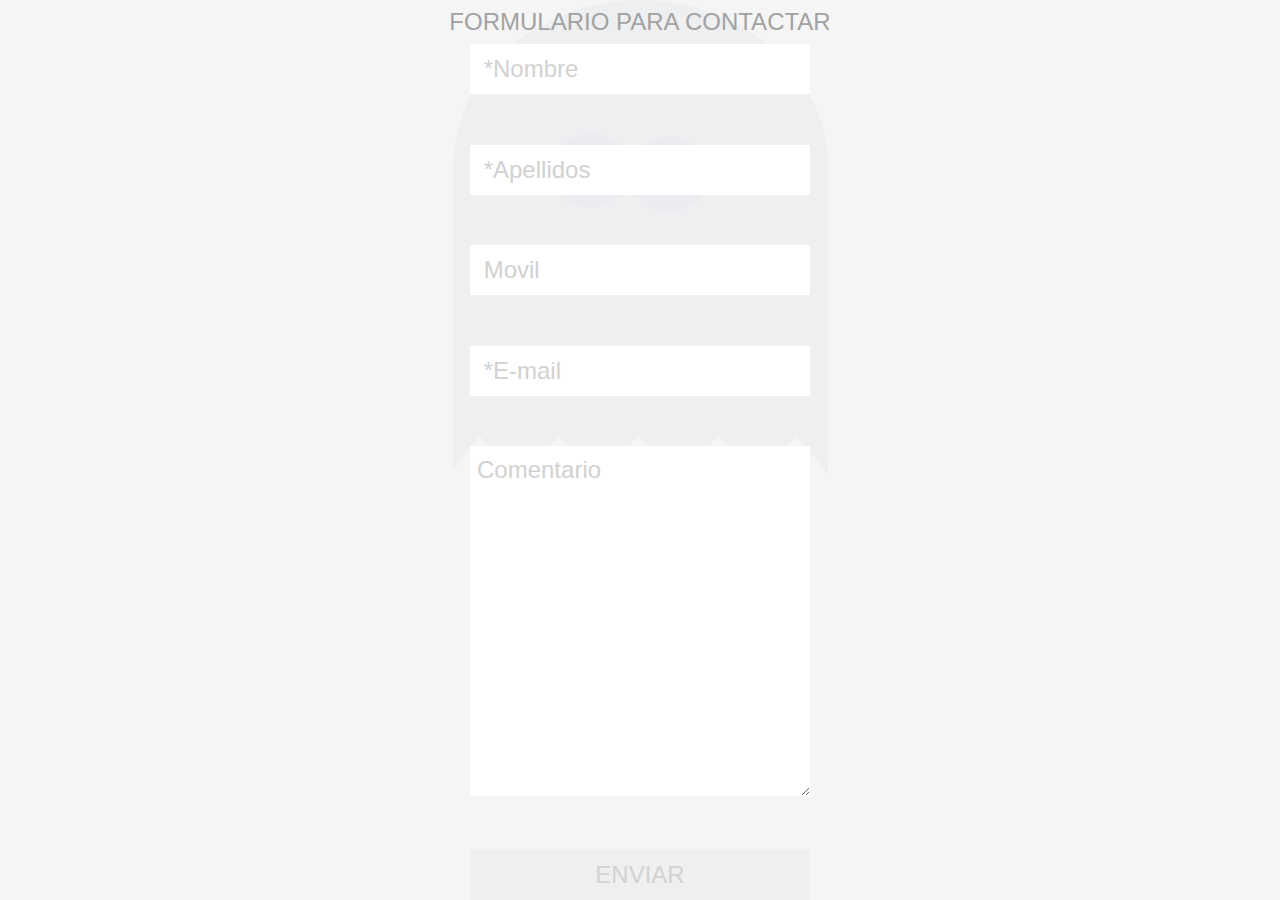
<file: index.html>
<!DOCTYPE html>
<html lang="es">

<head>
        <!-- Metadatos Web -->
        <meta charset="UTF-8">
        <meta name="viewport" content="width=device-width, initial-scale=1.0">
        <meta http-equiv="X-UA-Compatible" content="ie=edge">

        <!-- HTML Meta Tags -->
        <title>Plantilla</title>
        <meta name="description" content="">

        <!-- Google / Search Engine Tags -->
        <meta itemprop="name" content="">
        <meta itemprop="description" content="">
        <meta itemprop="image" content="http://">

        <!-- Facebook Meta Tags -->
        <meta property="og:url" content="http://">
        <meta property="og:type" content="website">
        <meta property="og:title" content="">
        <meta property="og:description" content="">
        <meta property="og:image" content="http://">

        <!-- Twitter Meta Tags -->
        <meta name="twitter:card" content="summary_large_image">
        <meta name="twitter:title" content="SEAT">
        <meta name="twitter:description" content="">
        <meta name="twitter:image" content="http://">


        <!-- FontAwesome -->
        <link rel="stylesheet" href="https://use.fontawesome.com/releases/v5.3.1/css/all.css"
                integrity="sha384-mzrmE5qonljUremFsqc01SB46JvROS7bZs3IO2EmfFsd15uHvIt+Y8vEf7N7fWAU"
                crossorigin="anonymous">

        <!-- Nuestro CSS Compilado -->
        <link rel="stylesheet" href="css/estilos.css">


</head>

<body>


        <section>
                <h1>FORMULARIO PARA CONTACTAR</h1>
                <form action="enviar.html"  autocomplete="on">
                        <ul>
                                <li>
                                        <input type="text" required placeholder=" *Nombre "> </input>
                                </li>


                                <li>
                                        <input type="text" required placeholder=" *Apellidos "> </input>
                                </li>

                                <li>
                                        <input type="text" required placeholder=" Movil "> </input>
                                </li>
                                <li>
                                        <input type="email" required placeholder=" *E-mail "> </input>
                                </li>
                                <li>
                                        <textarea name="cometario" required autocomplete="off" placeholder="Comentario"></textarea>
                                </li>

                                <li class="boton">
                                      
                                         <button type="submit">ENVIAR</button> 
                                </li>
                        </ul>
                </form>
        </section>


</body>

</html>
</file>
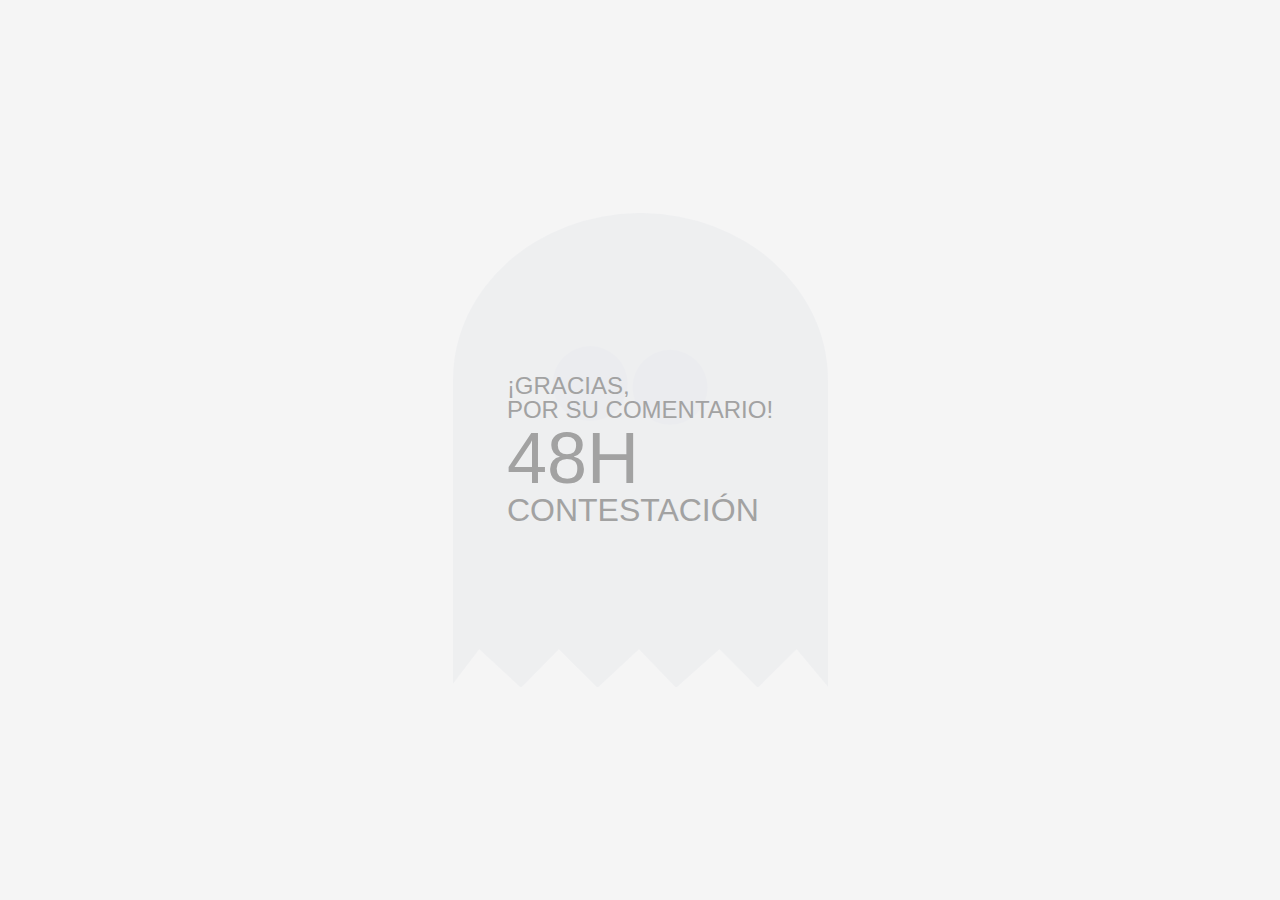
<file: enviar.html>
<!DOCTYPE html>
<html lang="es">

<head>
        <!-- Metadatos Web -->
        <meta charset="UTF-8">
        <meta name="viewport" content="width=device-width, initial-scale=1.0">
        <meta http-equiv="X-UA-Compatible" content="ie=edge">

        <!-- HTML Meta Tags -->
        <title>Plantilla</title>
        <meta name="description" content="">

        <!-- Google / Search Engine Tags -->
        <meta itemprop="name" content="">
        <meta itemprop="description" content="">
        <meta itemprop="image" content="http://">

        <!-- Facebook Meta Tags -->
        <meta property="og:url" content="http://">
        <meta property="og:type" content="website">
        <meta property="og:title" content="">
        <meta property="og:description" content="">
        <meta property="og:image" content="http://">

        <!-- Twitter Meta Tags -->
        <meta name="twitter:card" content="summary_large_image">
        <meta name="twitter:title" content="SEAT">
        <meta name="twitter:description" content="">
        <meta name="twitter:image" content="http://">

        <!-- Nuestro CSS Compilado -->
        <link rel="stylesheet" href="css/estilos.css">


</head>

<body>


        <section class="sectionenviar">
        <article>
             <h5>¡GRACIAS,</h5>
             <h5>POR SU COMENTARIO!</h5>
             <h4>48H</h4>
             <h6>CONTESTACIÓN</h6>
        </article>
               
        </section>


</body>

</html>
</file>
<file: css/estilos.css>
/* -------------------- */
/* MINIMAL CSS RESET */
/* -------------------- */
html {
  -webkit-box-sizing: border-box;
  box-sizing: border-box;
  font-size: 16px;
}

*, *:before, *:after {
  -webkit-box-sizing: inherit;
  box-sizing: inherit;
}

body, h1, h2, h3, h4, h5, h6, p, ol, ul {
  margin: 0;
  padding: 0;
  font-weight: normal;
}

ol, ul {
  list-style: none;
}

img {
  max-width: 100%;
  height: auto;
}

/* http://meyerweb.com/eric/tools/css/reset/ 
   v2.0 | 20110126
   License: none (public domain)
*/
html {
  -webkit-box-sizing: border-box;
  box-sizing: border-box;
  font-size: 16px;
}

*, *:before, *:after {
  -webkit-box-sizing: inherit;
  box-sizing: inherit;
}

body, h1, h2, h3, h4, h5, h6, p, ol, ul {
  margin: 0;
  padding: 0;
  font-weight: normal;
}

ol, ul {
  list-style: none;
}

img {
  max-width: 100%;
  height: auto;
}

html, body, div, span, applet, object, iframe,
h1, h2, h3, h4, h5, h6, p, blockquote, pre,
a, abbr, acronym, address, big, cite, code,
del, dfn, em, img, ins, kbd, q, s, samp,
small, strike, strong, sub, sup, tt, var,
b, u, i, center,
dl, dt, dd, ol, ul, li,
fieldset, form, label, legend,
table, caption, tbody, tfoot, thead, tr, th, td,
article, aside, canvas, details, embed,
figure, figcaption, footer, header, hgroup,
menu, nav, output, ruby, section, summary,
time, mark, audio, video {
  margin: 0;
  padding: 0;
  border: 0;
  font-size: 100%;
  font: inherit;
  vertical-align: baseline;
}

/* HTML5 display-role reset for older browsers */
article, aside, details, figcaption, figure,
footer, header, hgroup, menu, nav, section {
  display: block;
}

body {
  line-height: 1;
}

ol, ul {
  list-style: none;
}

blockquote, q {
  quotes: none;
}

blockquote:before, blockquote:after,
q:before, q:after {
  content: '';
  content: none;
}

table {
  border-collapse: collapse;
  border-spacing: 0;
}

html {
  font-family: Arial, Helvetica, sans-serif;
}

body {
  height: 100vh;
}

section {
  background-color: #F5F5F5;
  height: 100%;
  width: 100%;
  display: -webkit-box;
  display: -ms-flexbox;
  display: flex;
  -webkit-box-orient: vertical;
  -webkit-box-direction: normal;
  -ms-flex-direction: column;
  flex-direction: column;
  -webkit-box-align: center;
  -ms-flex-align: center;
  align-items: center;
  -webkit-box-pack: center;
  -ms-flex-pack: center;
  justify-content: center;
  background-image: url(../assets/svg/fantasma.svg);
  background-position: top;
  background-size: center;
  background-repeat: no-repeat;
}

section h1 {
  color: #A2A2A2;
  font-size: 1.5rem;
  margin: 10px 10px;
  font-weight: 490;
}

section form {
  height: 100%;
  width: 90%;
  display: -webkit-box;
  display: -ms-flexbox;
  display: flex;
  -webkit-box-orient: vertical;
  -webkit-box-direction: normal;
  -ms-flex-direction: column;
  flex-direction: column;
  color: #D1D1D1;
}

section form ul {
  display: -webkit-box;
  display: -ms-flexbox;
  display: flex;
  -webkit-box-orient: vertical;
  -webkit-box-direction: normal;
  -ms-flex-direction: column;
  flex-direction: column;
  -webkit-box-align: center;
  -ms-flex-align: center;
  align-items: center;
  -webkit-box-pack: justify;
  -ms-flex-pack: justify;
  justify-content: space-between;
  height: 100%;
  -webkit-box-sizing: border-box;
  box-sizing: border-box;
}

section form ul li input, section form ul li textarea, section form ul li button {
  padding: 10px 7px;
  height: 50px;
  width: 340px;
  border: none;
  font-size: 1.5rem;
  font-family: Arial, Helvetica, sans-serif;
  color: #d2d2d2;
}

section form ul li input::-webkit-input-placeholder, section form ul li textarea::-webkit-input-placeholder, section form ul li button::-webkit-input-placeholder {
  color: #D1D1D1;
}

section form ul li input:-ms-input-placeholder, section form ul li textarea:-ms-input-placeholder, section form ul li button:-ms-input-placeholder {
  color: #D1D1D1;
}

section form ul li input::-ms-input-placeholder, section form ul li textarea::-ms-input-placeholder, section form ul li button::-ms-input-placeholder {
  color: #D1D1D1;
}

section form ul li input::placeholder, section form ul li textarea::placeholder, section form ul li button::placeholder {
  color: #D1D1D1;
}

section form ul li a button {
  width: 340px;
  border-radius: 46px;
  -webkit-box-shadow: none;
  box-shadow: none;
  background-color: #A2A2A2;
  font-size: 1.3rem;
  color: #ffffff;
}

section form ul li textarea {
  height: 350px;
}

.sectionenviar {
  color: #A2A2A2;
  background-position: center;
}

.sectionenviar H5 {
  font-size: 1.5rem;
  -ms-flex-item-align: start;
  align-self: flex-start;
}

.sectionenviar h4 {
  font-size: 4.5rem;
  -ms-flex-item-align: start;
  align-self: flex-start;
}

.sectionenviar h6 {
  font-size: 2rem;
  -ms-flex-item-align: start;
  align-self: flex-start;
}
</file>
